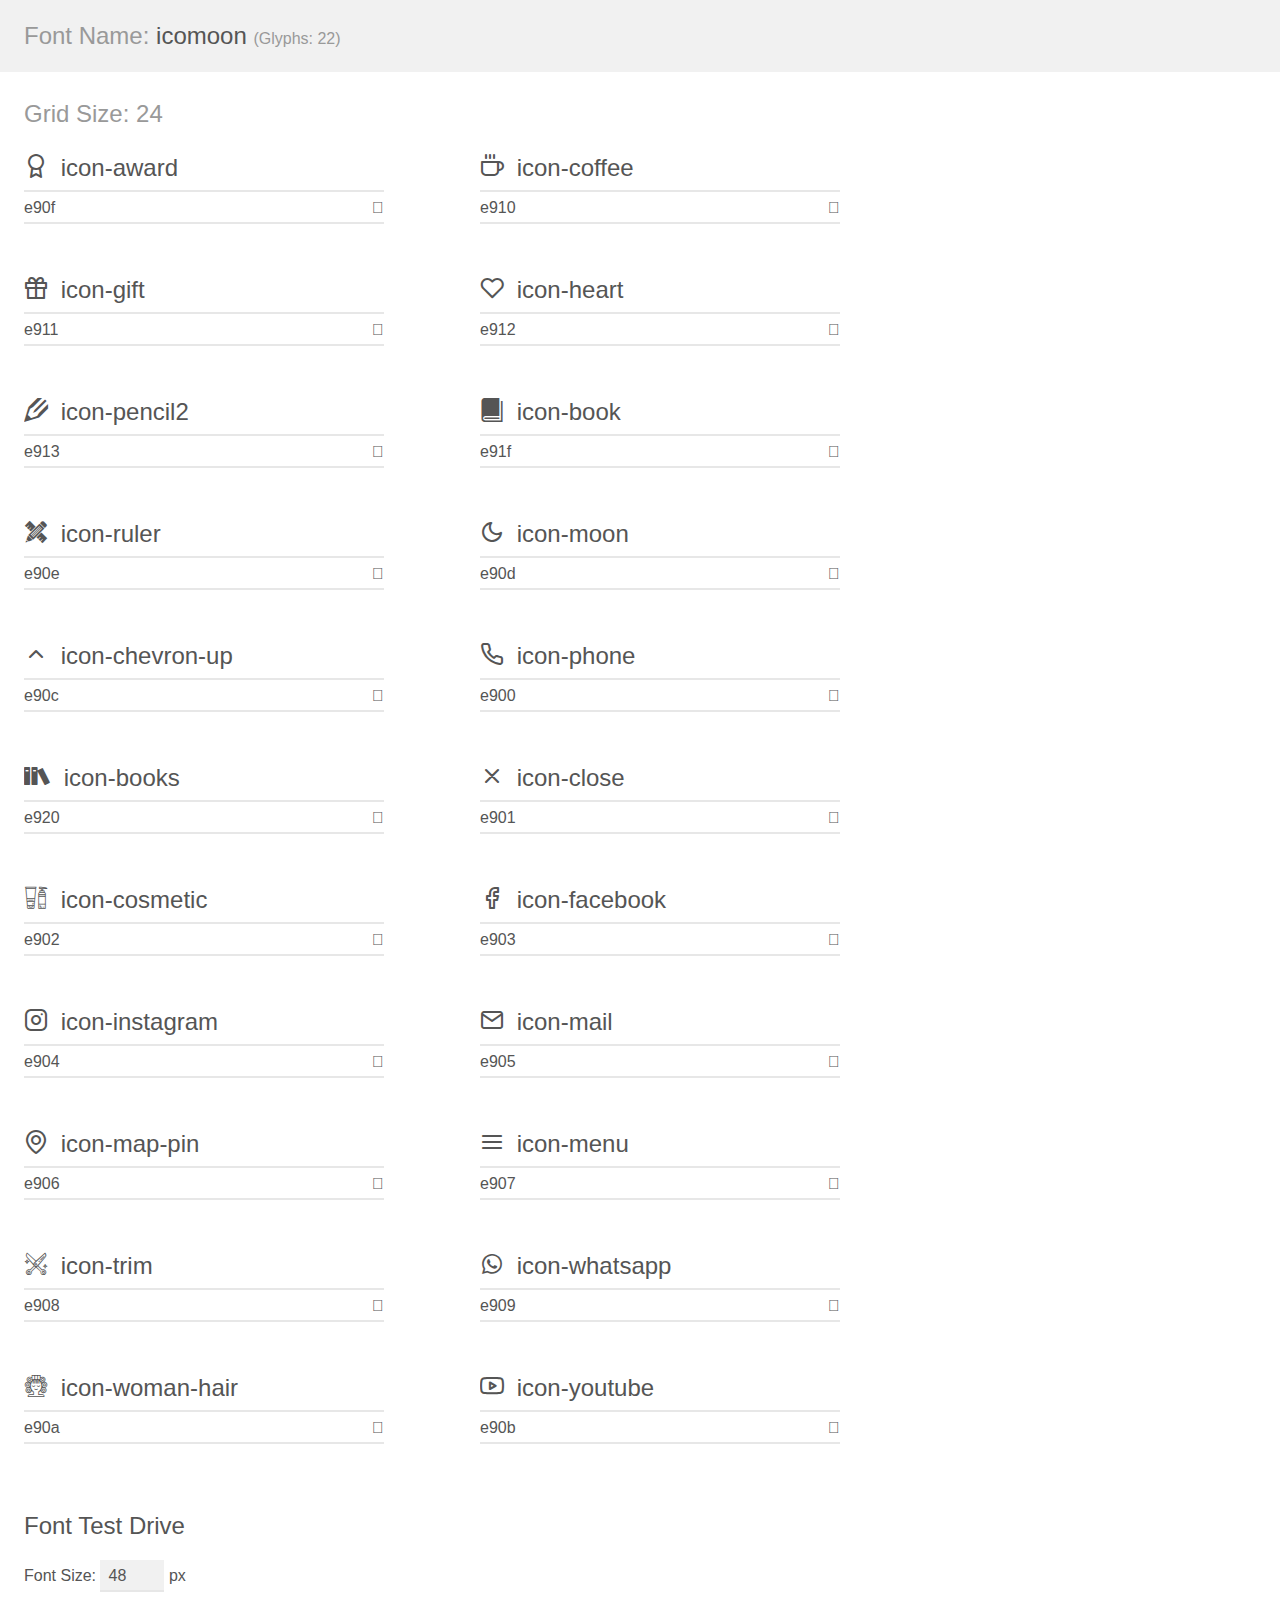
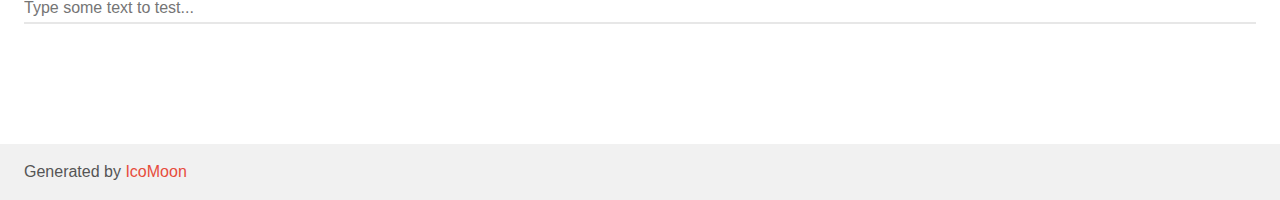
<file: assets/fonts/demo.html>
<!doctype html>
<html>
<head>
    <meta charset="utf-8">
    <title>IcoMoon Demo</title>
    <meta name="description" content="An Icon Font Generated By IcoMoon.io">
    <meta name="viewport" content="width=device-width, initial-scale=1">
    <link rel="stylesheet" href="demo-files/demo.css">
    <link rel="stylesheet" href="style.css"></head>
<body>
    <div class="bgc1 clearfix">
        <h1 class="mhmm mvm"><span class="fgc1">Font Name:</span> icomoon <small class="fgc1">(Glyphs:&nbsp;22)</small></h1>
    </div>
    <div class="clearfix mhl ptl">
        <h1 class="mvm mtn fgc1">Grid Size: 24</h1>
        <div class="glyph fs1">
            <div class="clearfix bshadow0 pbs">
                <span class="icon-award"></span>
                <span class="mls"> icon-award</span>
            </div>
            <fieldset class="fs0 size1of1 clearfix hidden-false">
                <input type="text" readonly value="e90f" class="unit size1of2" />
                <input type="text" maxlength="1" readonly value="&#xe90f;" class="unitRight size1of2 talign-right" />
            </fieldset>
            <div class="fs0 bshadow0 clearfix hidden-true">
                <span class="unit pvs fgc1">liga: </span>
                <input type="text" readonly value="" class="liga unitRight" />
            </div>
        </div>
        <div class="glyph fs1">
            <div class="clearfix bshadow0 pbs">
                <span class="icon-coffee"></span>
                <span class="mls"> icon-coffee</span>
            </div>
            <fieldset class="fs0 size1of1 clearfix hidden-false">
                <input type="text" readonly value="e910" class="unit size1of2" />
                <input type="text" maxlength="1" readonly value="&#xe910;" class="unitRight size1of2 talign-right" />
            </fieldset>
            <div class="fs0 bshadow0 clearfix hidden-true">
                <span class="unit pvs fgc1">liga: </span>
                <input type="text" readonly value="" class="liga unitRight" />
            </div>
        </div>
        <div class="glyph fs1">
            <div class="clearfix bshadow0 pbs">
                <span class="icon-gift"></span>
                <span class="mls"> icon-gift</span>
            </div>
            <fieldset class="fs0 size1of1 clearfix hidden-false">
                <input type="text" readonly value="e911" class="unit size1of2" />
                <input type="text" maxlength="1" readonly value="&#xe911;" class="unitRight size1of2 talign-right" />
            </fieldset>
            <div class="fs0 bshadow0 clearfix hidden-true">
                <span class="unit pvs fgc1">liga: </span>
                <input type="text" readonly value="" class="liga unitRight" />
            </div>
        </div>
        <div class="glyph fs1">
            <div class="clearfix bshadow0 pbs">
                <span class="icon-heart"></span>
                <span class="mls"> icon-heart</span>
            </div>
            <fieldset class="fs0 size1of1 clearfix hidden-false">
                <input type="text" readonly value="e912" class="unit size1of2" />
                <input type="text" maxlength="1" readonly value="&#xe912;" class="unitRight size1of2 talign-right" />
            </fieldset>
            <div class="fs0 bshadow0 clearfix hidden-true">
                <span class="unit pvs fgc1">liga: </span>
                <input type="text" readonly value="" class="liga unitRight" />
            </div>
        </div>
        <div class="glyph fs1">
            <div class="clearfix bshadow0 pbs">
                <span class="icon-pencil2"></span>
                <span class="mls"> icon-pencil2</span>
            </div>
            <fieldset class="fs0 size1of1 clearfix hidden-false">
                <input type="text" readonly value="e913" class="unit size1of2" />
                <input type="text" maxlength="1" readonly value="&#xe913;" class="unitRight size1of2 talign-right" />
            </fieldset>
            <div class="fs0 bshadow0 clearfix hidden-true">
                <span class="unit pvs fgc1">liga: </span>
                <input type="text" readonly value="pencil2, write2" class="liga unitRight" />
            </div>
        </div>
        <div class="glyph fs1">
            <div class="clearfix bshadow0 pbs">
                <span class="icon-book"></span>
                <span class="mls"> icon-book</span>
            </div>
            <fieldset class="fs0 size1of1 clearfix hidden-false">
                <input type="text" readonly value="e91f" class="unit size1of2" />
                <input type="text" maxlength="1" readonly value="&#xe91f;" class="unitRight size1of2 talign-right" />
            </fieldset>
            <div class="fs0 bshadow0 clearfix hidden-true">
                <span class="unit pvs fgc1">liga: </span>
                <input type="text" readonly value="book, read" class="liga unitRight" />
            </div>
        </div>
        <div class="glyph fs1">
            <div class="clearfix bshadow0 pbs">
                <span class="icon-ruler"></span>
                <span class="mls"> icon-ruler</span>
            </div>
            <fieldset class="fs0 size1of1 clearfix hidden-false">
                <input type="text" readonly value="e90e" class="unit size1of2" />
                <input type="text" maxlength="1" readonly value="&#xe90e;" class="unitRight size1of2 talign-right" />
            </fieldset>
            <div class="fs0 bshadow0 clearfix hidden-true">
                <span class="unit pvs fgc1">liga: </span>
                <input type="text" readonly value="" class="liga unitRight" />
            </div>
        </div>
        <div class="glyph fs1">
            <div class="clearfix bshadow0 pbs">
                <span class="icon-moon"></span>
                <span class="mls"> icon-moon</span>
            </div>
            <fieldset class="fs0 size1of1 clearfix hidden-false">
                <input type="text" readonly value="e90d" class="unit size1of2" />
                <input type="text" maxlength="1" readonly value="&#xe90d;" class="unitRight size1of2 talign-right" />
            </fieldset>
            <div class="fs0 bshadow0 clearfix hidden-true">
                <span class="unit pvs fgc1">liga: </span>
                <input type="text" readonly value="" class="liga unitRight" />
            </div>
        </div>
        <div class="glyph fs1">
            <div class="clearfix bshadow0 pbs">
                <span class="icon-chevron-up"></span>
                <span class="mls"> icon-chevron-up</span>
            </div>
            <fieldset class="fs0 size1of1 clearfix hidden-false">
                <input type="text" readonly value="e90c" class="unit size1of2" />
                <input type="text" maxlength="1" readonly value="&#xe90c;" class="unitRight size1of2 talign-right" />
            </fieldset>
            <div class="fs0 bshadow0 clearfix hidden-true">
                <span class="unit pvs fgc1">liga: </span>
                <input type="text" readonly value="" class="liga unitRight" />
            </div>
        </div>
        <div class="glyph fs1">
            <div class="clearfix bshadow0 pbs">
                <span class="icon-phone"></span>
                <span class="mls"> icon-phone</span>
            </div>
            <fieldset class="fs0 size1of1 clearfix hidden-false">
                <input type="text" readonly value="e900" class="unit size1of2" />
                <input type="text" maxlength="1" readonly value="&#xe900;" class="unitRight size1of2 talign-right" />
            </fieldset>
            <div class="fs0 bshadow0 clearfix hidden-true">
                <span class="unit pvs fgc1">liga: </span>
                <input type="text" readonly value="" class="liga unitRight" />
            </div>
        </div>
        <div class="glyph fs1">
            <div class="clearfix bshadow0 pbs">
                <span class="icon-books"></span>
                <span class="mls"> icon-books</span>
            </div>
            <fieldset class="fs0 size1of1 clearfix hidden-false">
                <input type="text" readonly value="e920" class="unit size1of2" />
                <input type="text" maxlength="1" readonly value="&#xe920;" class="unitRight size1of2 talign-right" />
            </fieldset>
            <div class="fs0 bshadow0 clearfix hidden-true">
                <span class="unit pvs fgc1">liga: </span>
                <input type="text" readonly value="books, library" class="liga unitRight" />
            </div>
        </div>
        <div class="glyph fs1">
            <div class="clearfix bshadow0 pbs">
                <span class="icon-close"></span>
                <span class="mls"> icon-close</span>
            </div>
            <fieldset class="fs0 size1of1 clearfix hidden-false">
                <input type="text" readonly value="e901" class="unit size1of2" />
                <input type="text" maxlength="1" readonly value="&#xe901;" class="unitRight size1of2 talign-right" />
            </fieldset>
            <div class="fs0 bshadow0 clearfix hidden-true">
                <span class="unit pvs fgc1">liga: </span>
                <input type="text" readonly value="" class="liga unitRight" />
            </div>
        </div>
        <div class="glyph fs1">
            <div class="clearfix bshadow0 pbs">
                <span class="icon-cosmetic"></span>
                <span class="mls"> icon-cosmetic</span>
            </div>
            <fieldset class="fs0 size1of1 clearfix hidden-false">
                <input type="text" readonly value="e902" class="unit size1of2" />
                <input type="text" maxlength="1" readonly value="&#xe902;" class="unitRight size1of2 talign-right" />
            </fieldset>
            <div class="fs0 bshadow0 clearfix hidden-true">
                <span class="unit pvs fgc1">liga: </span>
                <input type="text" readonly value="" class="liga unitRight" />
            </div>
        </div>
        <div class="glyph fs1">
            <div class="clearfix bshadow0 pbs">
                <span class="icon-facebook"></span>
                <span class="mls"> icon-facebook</span>
            </div>
            <fieldset class="fs0 size1of1 clearfix hidden-false">
                <input type="text" readonly value="e903" class="unit size1of2" />
                <input type="text" maxlength="1" readonly value="&#xe903;" class="unitRight size1of2 talign-right" />
            </fieldset>
            <div class="fs0 bshadow0 clearfix hidden-true">
                <span class="unit pvs fgc1">liga: </span>
                <input type="text" readonly value="" class="liga unitRight" />
            </div>
        </div>
        <div class="glyph fs1">
            <div class="clearfix bshadow0 pbs">
                <span class="icon-instagram"></span>
                <span class="mls"> icon-instagram</span>
            </div>
            <fieldset class="fs0 size1of1 clearfix hidden-false">
                <input type="text" readonly value="e904" class="unit size1of2" />
                <input type="text" maxlength="1" readonly value="&#xe904;" class="unitRight size1of2 talign-right" />
            </fieldset>
            <div class="fs0 bshadow0 clearfix hidden-true">
                <span class="unit pvs fgc1">liga: </span>
                <input type="text" readonly value="" class="liga unitRight" />
            </div>
        </div>
        <div class="glyph fs1">
            <div class="clearfix bshadow0 pbs">
                <span class="icon-mail"></span>
                <span class="mls"> icon-mail</span>
            </div>
            <fieldset class="fs0 size1of1 clearfix hidden-false">
                <input type="text" readonly value="e905" class="unit size1of2" />
                <input type="text" maxlength="1" readonly value="&#xe905;" class="unitRight size1of2 talign-right" />
            </fieldset>
            <div class="fs0 bshadow0 clearfix hidden-true">
                <span class="unit pvs fgc1">liga: </span>
                <input type="text" readonly value="" class="liga unitRight" />
            </div>
        </div>
        <div class="glyph fs1">
            <div class="clearfix bshadow0 pbs">
                <span class="icon-map-pin"></span>
                <span class="mls"> icon-map-pin</span>
            </div>
            <fieldset class="fs0 size1of1 clearfix hidden-false">
                <input type="text" readonly value="e906" class="unit size1of2" />
                <input type="text" maxlength="1" readonly value="&#xe906;" class="unitRight size1of2 talign-right" />
            </fieldset>
            <div class="fs0 bshadow0 clearfix hidden-true">
                <span class="unit pvs fgc1">liga: </span>
                <input type="text" readonly value="" class="liga unitRight" />
            </div>
        </div>
        <div class="glyph fs1">
            <div class="clearfix bshadow0 pbs">
                <span class="icon-menu"></span>
                <span class="mls"> icon-menu</span>
            </div>
            <fieldset class="fs0 size1of1 clearfix hidden-false">
                <input type="text" readonly value="e907" class="unit size1of2" />
                <input type="text" maxlength="1" readonly value="&#xe907;" class="unitRight size1of2 talign-right" />
            </fieldset>
            <div class="fs0 bshadow0 clearfix hidden-true">
                <span class="unit pvs fgc1">liga: </span>
                <input type="text" readonly value="" class="liga unitRight" />
            </div>
        </div>
        <div class="glyph fs1">
            <div class="clearfix bshadow0 pbs">
                <span class="icon-trim"></span>
                <span class="mls"> icon-trim</span>
            </div>
            <fieldset class="fs0 size1of1 clearfix hidden-false">
                <input type="text" readonly value="e908" class="unit size1of2" />
                <input type="text" maxlength="1" readonly value="&#xe908;" class="unitRight size1of2 talign-right" />
            </fieldset>
            <div class="fs0 bshadow0 clearfix hidden-true">
                <span class="unit pvs fgc1">liga: </span>
                <input type="text" readonly value="" class="liga unitRight" />
            </div>
        </div>
        <div class="glyph fs1">
            <div class="clearfix bshadow0 pbs">
                <span class="icon-whatsapp"></span>
                <span class="mls"> icon-whatsapp</span>
            </div>
            <fieldset class="fs0 size1of1 clearfix hidden-false">
                <input type="text" readonly value="e909" class="unit size1of2" />
                <input type="text" maxlength="1" readonly value="&#xe909;" class="unitRight size1of2 talign-right" />
            </fieldset>
            <div class="fs0 bshadow0 clearfix hidden-true">
                <span class="unit pvs fgc1">liga: </span>
                <input type="text" readonly value="" class="liga unitRight" />
            </div>
        </div>
        <div class="glyph fs1">
            <div class="clearfix bshadow0 pbs">
                <span class="icon-woman-hair"></span>
                <span class="mls"> icon-woman-hair</span>
            </div>
            <fieldset class="fs0 size1of1 clearfix hidden-false">
                <input type="text" readonly value="e90a" class="unit size1of2" />
                <input type="text" maxlength="1" readonly value="&#xe90a;" class="unitRight size1of2 talign-right" />
            </fieldset>
            <div class="fs0 bshadow0 clearfix hidden-true">
                <span class="unit pvs fgc1">liga: </span>
                <input type="text" readonly value="" class="liga unitRight" />
            </div>
        </div>
        <div class="glyph fs1">
            <div class="clearfix bshadow0 pbs">
                <span class="icon-youtube"></span>
                <span class="mls"> icon-youtube</span>
            </div>
            <fieldset class="fs0 size1of1 clearfix hidden-false">
                <input type="text" readonly value="e90b" class="unit size1of2" />
                <input type="text" maxlength="1" readonly value="&#xe90b;" class="unitRight size1of2 talign-right" />
            </fieldset>
            <div class="fs0 bshadow0 clearfix hidden-true">
                <span class="unit pvs fgc1">liga: </span>
                <input type="text" readonly value="" class="liga unitRight" />
            </div>
        </div>
    </div>

    <!--[if gt IE 8]><!-->
    <div class="mhl clearfix mbl">
        <h1>Font Test Drive</h1>
        <label>
            Font Size: <input id="fontSize" type="number" class="textbox0 mbm"
            min="8" value="48" />
            px
        </label>
        <input id="testText" type="text" class="phl size1of1 mvl"
        placeholder="Type some text to test..." value=""/>
        <div id="testDrive" class="icon-" style="font-family: icomoon">&nbsp;
        </div>
    </div>
    <!--<![endif]-->
    <div class="bgc1 clearfix">
        <p class="mhl">Generated by <a href="https://icomoon.io/app">IcoMoon</a></p>
    </div>

    <script src="demo-files/demo.js"></script>
</body>
</html>
</file>
<file: assets/fonts/demo-files/demo.css>
body {
  padding: 0;
  margin: 0;
  font-family: sans-serif;
  font-size: 1em;
  line-height: 1.5;
  color: #555;
  background: #fff;
}
h1 {
  font-size: 1.5em;
  font-weight: normal;
}
small {
  font-size: .66666667em;
}
a {
  color: #e74c3c;
  text-decoration: none;
}
a:hover, a:focus {
  box-shadow: 0 1px #e74c3c;
}
.bshadow0, input {
  box-shadow: inset 0 -2px #e7e7e7;
}
input:hover {
  box-shadow: inset 0 -2px #ccc;
}
input, fieldset {
  font-family: sans-serif;
  font-size: 1em;
  margin: 0;
  padding: 0;
  border: 0;
}
input {
  color: inherit;
  line-height: 1.5;
  height: 1.5em;
  padding: .25em 0;
}
input:focus {
  outline: none;
  box-shadow: inset 0 -2px #449fdb;
}
.glyph {
  font-size: 16px;
  width: 15em;
  padding-bottom: 1em;
  margin-right: 4em;
  margin-bottom: 1em;
  float: left;
  overflow: hidden;
}
.liga {
  width: 80%;
  width: calc(100% - 2.5em);
}
.talign-right {
  text-align: right;
}
.talign-center {
  text-align: center;
}
.bgc1 {
  background: #f1f1f1;
}
.fgc1 {
  color: #999;
}
.fgc0 {
  color: #000;
}
p {
  margin-top: 1em;
  margin-bottom: 1em;
}
.mvm {
  margin-top: .75em;
  margin-bottom: .75em;
}
.mtn {
  margin-top: 0;
}
.mtl, .mal {
  margin-top: 1.5em;
}
.mbl, .mal {
  margin-bottom: 1.5em;
}
.mal, .mhl {
  margin-left: 1.5em;
  margin-right: 1.5em;
}
.mhmm {
  margin-left: 1em;
  margin-right: 1em;
}
.mls {
  margin-left: .25em;
}
.ptl {
  padding-top: 1.5em;
}
.pbs, .pvs {
  padding-bottom: .25em;
}
.pvs, .pts {
  padding-top: .25em;
}
.unit {
  float: left;
}
.unitRight {
  float: right;
}
.size1of2 {
  width: 50%;
}
.size1of1 {
  width: 100%;
}
.clearfix:before, .clearfix:after {
  content: " ";
  display: table;
}
.clearfix:after {
  clear: both;
}
.hidden-true {
  display: none;
}
.textbox0 {
  width: 3em;
  background: #f1f1f1;
  padding: .25em .5em;
  line-height: 1.5;
  height: 1.5em;
}
#testDrive {
  display: block;
  padding-top: 24px;
  line-height: 1.5;
}
.fs0 {
  font-size: 16px;
}
.fs1 {
  font-size: 24px;
}
</file>
<file: assets/fonts/style.css>
@font-face {
  font-family: 'icomoon';
  src:  url('fonts/icomoon.eot?44ikwt');
  src:  url('fonts/icomoon.eot?44ikwt#iefix') format('embedded-opentype'),
    url('fonts/icomoon.ttf?44ikwt') format('truetype'),
    url('fonts/icomoon.woff?44ikwt') format('woff'),
    url('fonts/icomoon.svg?44ikwt#icomoon') format('svg');
  font-weight: normal;
  font-style: normal;
  font-display: block;
}

[class^="icon-"], [class*=" icon-"] {
  /* use !important to prevent issues with browser extensions that change fonts */
  font-family: 'icomoon' !important;
  speak: never;
  font-style: normal;
  font-weight: normal;
  font-variant: normal;
  text-transform: none;
  line-height: 1;

  /* Better Font Rendering =========== */
  -webkit-font-smoothing: antialiased;
  -moz-osx-font-smoothing: grayscale;
}

.icon-award:before {
  content: "\e90f";
}
.icon-coffee:before {
  content: "\e910";
}
.icon-gift:before {
  content: "\e911";
}
.icon-heart:before {
  content: "\e912";
}
.icon-pencil2:before {
  content: "\e913";
}
.icon-book:before {
  content: "\e91f";
}
.icon-ruler:before {
  content: "\e90e";
}
.icon-moon:before {
  content: "\e90d";
}
.icon-chevron-up:before {
  content: "\e90c";
}
.icon-phone:before {
  content: "\e900";
}
.icon-books:before {
  content: "\e920";
}
.icon-close:before {
  content: "\e901";
}
.icon-cosmetic:before {
  content: "\e902";
}
.icon-facebook:before {
  content: "\e903";
}
.icon-instagram:before {
  content: "\e904";
}
.icon-mail:before {
  content: "\e905";
}
.icon-map-pin:before {
  content: "\e906";
}
.icon-menu:before {
  content: "\e907";
}
.icon-trim:before {
  content: "\e908";
}
.icon-whatsapp:before {
  content: "\e909";
}
.icon-woman-hair:before {
  content: "\e90a";
}
.icon-youtube:before {
  content: "\e90b";
}
</file>
